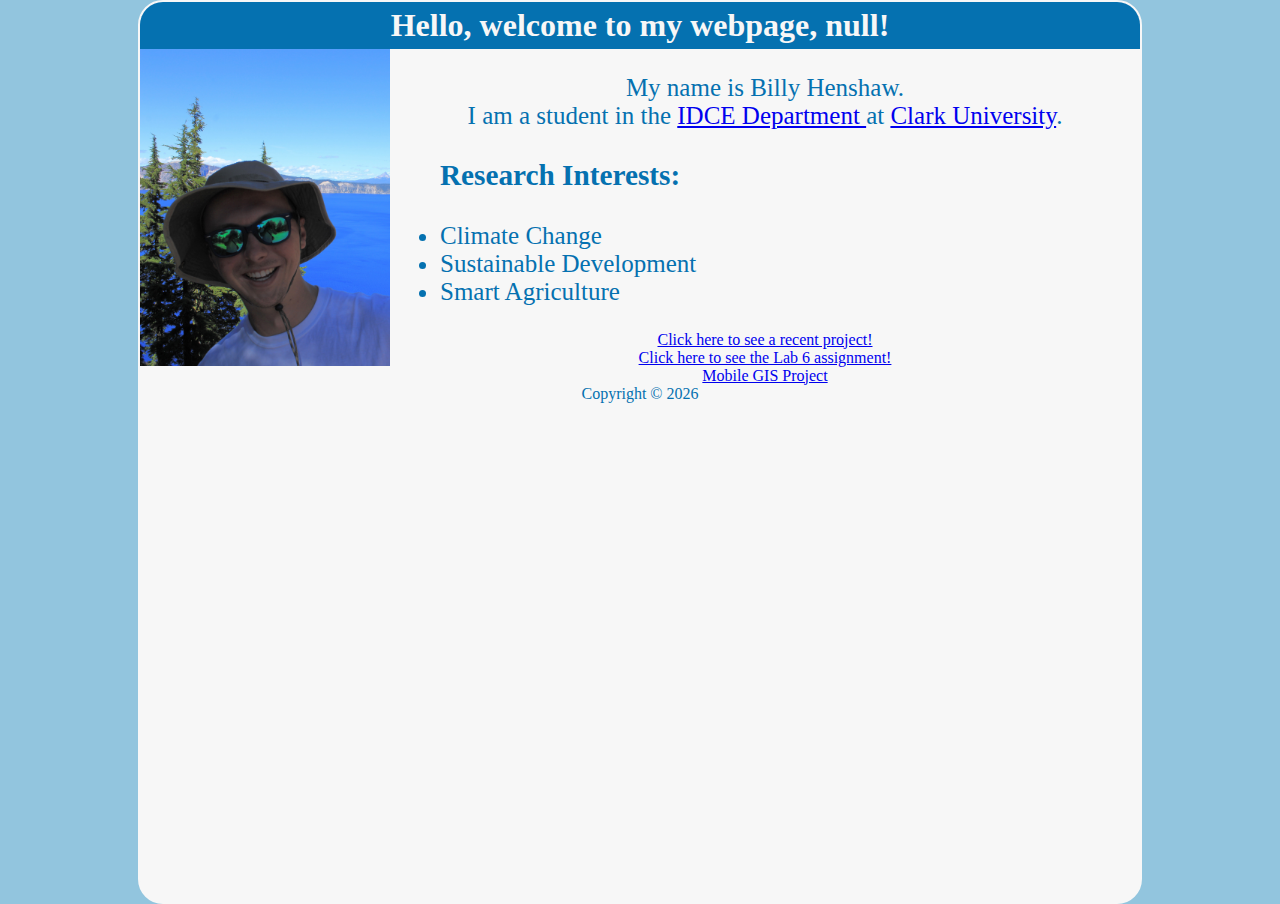
<file: index.html>
<!doctype html>
<html>
<head>
  <title> Billy Henshaw </title>
  <!-- All styling for this HTML document are contained in this external css
  file -->
  <link rel='stylesheet' type='text/css' href='css/main_style.css'>
    <script src='javascript/external.js'></script>
    <script src='javascript/rect_area.js'></script>
    <script src='javascript/us-states.js'></script>
    <!-- <h1> Hello, my name is Billy Henshaw! </h1> -->
</head>
<body>
  <div id='body-container'>
    <div id='header'>
      <script>
        document.write(welcome());
      </script>
      <!-- <h1> Hello, my name is Billy Henshaw! </h1> -->
    </div>
    <div id='profile-picture'>
      <img src='images/First_Photo (2).JPG' width=250px height=317px/>
      <!-- <h3 id='webmap-label'>Web Map Reviews</h3> -->
    </div>
    <div id='welcome-text'>
      My name is Billy Henshaw. <br>
      I am a student in the
      <a href='https://www.clarku.edu/schools/idce/'> IDCE Department </a> at
      <a href='https://www.clarku.edu/'> Clark University</a>.
    </div>
    <div id='research-interests'>
      <h3>Research Interests:</h3>
      <ul>
        <li>Climate Change</li>
        <li>Sustainable Development</li>
        <li>Smart Agriculture</li>
      </ul>
    </div>
    <div id='projects'>
      <a href='leaflet_practice.html'>Click here to see a recent project!</a>
      <br>
      <a href='lab6_leaflet.html'>Click here to see the Lab 6 assignment!</a>
      <br>
      <a href='ArcGIS_API/ArcGIS_API_Mobile.html'>Mobile GIS Project</a>
    </div>
    <!-- <div class='container'>
      <form id='area-form'>
        <label for='length'>Length&nbsp;</label>
        <input type='number' id='length' name='length'> <br>
        <label for='width'>Width&nbsp;&nbsp;</label>
        <input type='number' id='width' name='width'>
        <div id='button'>
          <button onclick='Area(length, width)' type='button'>Calculate Area</button>
        </div>
      </form>
      <div id='calc-desc'>
        Enter length and width to calculate area of the rectangle.
      </div>
      <div id='area-calculator'>
      </div>
    </div>
    <div id='webmap-reviews'>
      <script type='text/javascript'>
        webmap_table();
      </script>
    </div> -->
    <div id='copyright'>
      <script type='text/javascript'>
        // Gets today's date
        var today = new Date();
        // Gets the current year
        var year = today.getFullYear();
        // Writes copyright information to the HTML document
        document.writeln('Copyright &copy; ' + year);
      </script>
    </div>
  </div>
</body>
</html>
</file>
<file: css/main_style.css>
/* 
Colorblind safe color palette from colorbrewer2.org.
#d01c8b - hot pink
#f1b6da - off pink
#f7f7f7 - white
#b8e186 - light green
#4dac26 - lime green
*/

body {
    /* sets background color of body element to baby blue */
    background-color: #92c5de;
    /* sets color of text in body element to blue */
    color: #0571b0;
    /* center-justifies text in the body element */
    text-align: center;
    /* sets all margins in the body element to 0px */
    margin: 0px;
}

h1 {
    /* sets color of text in main header element to white */
    color: #f7f7f7;
    /* sets padding between text and edges of textbox */
    padding: 5px;
    /* sets all margins in the main header element to 0px */
    margin: 0px;
}

#body-container {
    /* sets background color of body frame element to white */
    background-color: #f7f7f7;
    /* sets maximum allowable width of an element within the body frame element */
    max-width: 1000px;
    /* sets all margins in the body frame element */
    margin: auto;
    /* sets height of the body frame element. "vh" unit is a percentage of viewable area */
    height: 100vh;
    /* sets line width, style, and color of body frame border */
    border: 2px solid #f7f7f7;
    /* allows for rounded corners. Larger pixel value means more roundedness */
    border-radius: 25px;
    /* sets what happens when elements exceed the maximum dimensions of the area. "hidden" hides the elements */
    overflow: hidden;
}

#header {
    /* sets background color of main header element to blue */
    background-color: #0571b0;
}

#profile-picture {
    /* adjusts the positioning of the profile picture relative to other elements. "Left" positions the image
    to the left of other elements */
    float: left;
}

#welcome-text {
    /* sets padding between text and the top edge of the textbox to 25px */
    padding-top: 25px;
    /* adjusts font size of the text to 25px */
    font-size: 25px;
}

#research-interests {
    /* left-justifies the text */
    text-align: left;
    /* adjusts font size of the text to 25px */
    font-size: 25px;
    /* sets how the element is positioned. "Relative" positions the element relative to other elements  */
    position: relative;
    /* moves the element 50 px to the right of the left edge of the area containing it */
    left: 50px;
}

#copyright {
    position: absolute;
    width: 1000px;
    text-align: center;
    bottom: 0;
}

#webmap-reviews {
    text-align: left;
    font-size: 25px;
    position: relative;
    margin: 10px;
    max-height: 43vh;
    width: 100%;
    overflow-y: scroll;
}

td {
    vertical-align: top;
}

#webmap-label {
    font-size: 25px;
    margin: 5px 0 0 5px;
    text-align: left;
}

#area-form {
    bottom: 15px;
    left: 15px;
}

#button {
    position: relative;
    top: 5px;
}
.desc {
    text-align: center;
    position: relative;
    margin: 10px 0;
    float: right;
    bottom: 50px;
}

#copyright {
    position: sticky;
    background-color: #f7f7f7;
}

.container {
    display: flex;
    width: 600px;
    height: 70px;
    flex-direction: column;
    flex-wrap: wrap;
    position: relative;
    left: 45px;
}

#calc-desc {
    float: right;
    width: 400px;
    height: 30px;
}

#area-calculator {
    float: right;
    width: 400px;
    height: 30px;
}
</file>
